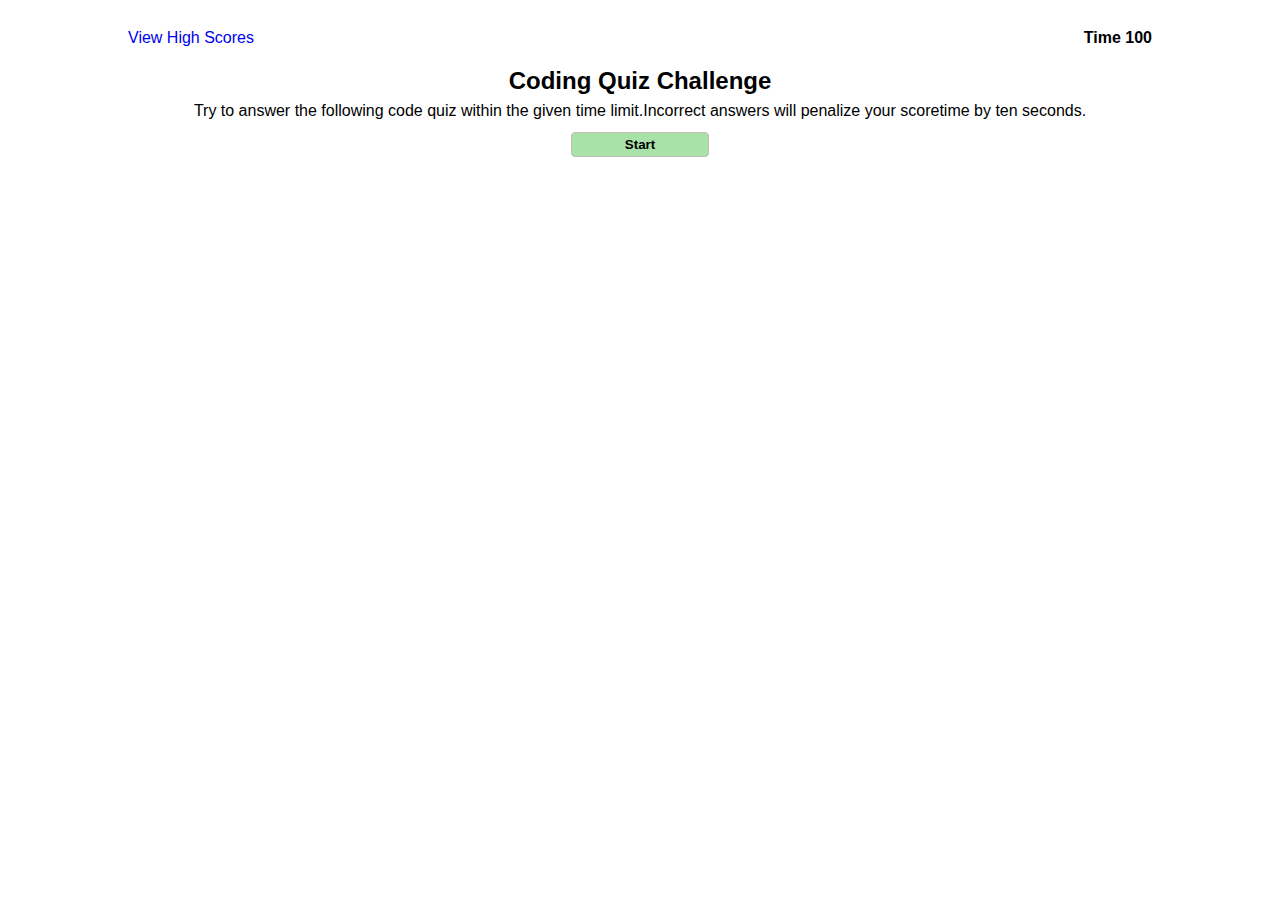
<file: index.html>
<html lang="en">
  <head>
      <meta charset="UTF-8">
      <meta name="viewport" content="width=device-width, initial-scale=1.0">
      <meta http-equiv="X-UA-Compatible" content="ie=edge">
      <link rel="stylesheet" type="text/css" href="assets/css/style.css" />
      <title>Coding Quiz Challenge</title>
  </head>

  <body>
      <div class="header">
        <a href="view_highscore.html">View High Scores</a>
        <p>Time <span id="counter">100</span></p>
      </div>

      <div class="main">
          <div id="quiz-header">
            <h2>Coding Quiz Challenge</h2>
            <h4>Try to answer the following code quiz within the given time limit.Incorrect answers 
            will penalize your scoretime by ten seconds.</h4>
          </div>
          <form class="quizMain">
            <div class="displayQuiz">
              
            </div>
            <button id="startQuiz">Start</button>
            
            <div class="displayAnswer"></div>
        </form>
      </div>
  
      <script src="assets/js/index_script.js"></script>
  </body>
</html>
</file>
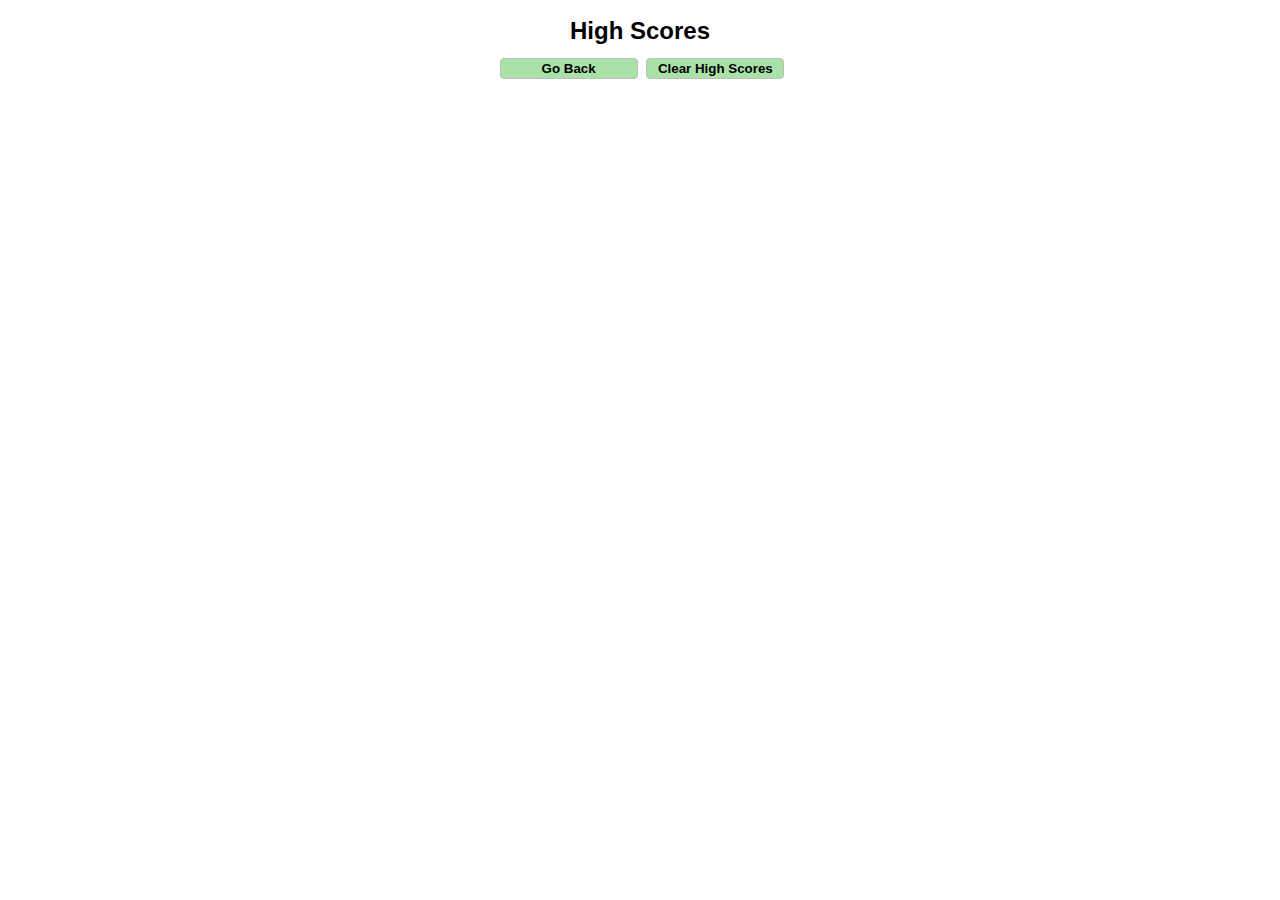
<file: view_highscore.html>
<!DOCTYPE html>
<!--[if lt IE 7]>      <html class="no-js lt-ie9 lt-ie8 lt-ie7"> <![endif]-->
<!--[if IE 7]>         <html class="no-js lt-ie9 lt-ie8"> <![endif]-->
<!--[if IE 8]>         <html class="no-js lt-ie9"> <![endif]-->
<!--[if gt IE 8]>      <html class="no-js"> <!--<![endif]-->
<html>
    <head>
        <meta charset="utf-8">
        <meta http-equiv="X-UA-Compatible" content="IE=edge">
        <title>View High Scores</title>
        <meta name="description" content="">
        <meta name="viewport" content="width=device-width, initial-scale=1">
        <link rel="stylesheet" type="text/css" href="assets/css/style.css" />
    </head>
    <body>  
          <div class="main">
            <form class="viewScore">
              <h2>High Scores</h2>
              <ol id="score-list"></ol>
              <button id="previousBtn">Go Back</button>
              <button id="clearBtn">Clear High Scores</button>
            </form>
          </div>
        
          <script src="assets/js/view_scores_script.js"></script>
    </body>
</html>
</file>
<file: assets/css/style.css>
* {
    box-sizing: border-box;
    font-family: Arial;
  }
  
  body {
    font-family: Arial;
    margin: 0 auto;
    width:100%;
    height:100vh;
    display:flex;
    flex-direction: column;
    padding : 1% 10% 1% 10%; 
  }

  a{
      text-decoration: none;
  }

  
  .header p,#counter{
      font-weight: 600;
  }

  .header{
      display:flex;
      flex-direction: row;
      justify-content: space-between;
      align-items: center;
  }
  
  .main{
      display:flex;
      flex-direction: column;
      text-align: center;
      margin: 0 5% 0 5%;
      
     
  }
  .quiz-main{
     display:flex; 
    text-align: center;
    justify-content: center;
    align-items: center; 
    
    } 

  h2,h4{
      text-align: center;
      margin: 0 auto;
      line-height: 1.5em;
  }

  h4{
      font-weight: 300;
  }

  .displayQuiz h4{
      font-weight: 700;
      margin-bottom: 2%;
      font-size: 18px;
  }

 
  .displayQuiz button{
      display:block;
      margin :0 0 1% 0;
      padding:4px;
      width:100%;
      text-align: left;
      border:1px solid rgb(196, 187, 187);
      border-radius: 4px;
      
      background-color:rgb(168, 226, 168);
  }

  .displayQuiz button:hover{
      opacity: 0.7;
  }

  #startQuiz, .displayAnswer button{
      width: 15%;
      padding:4px;
      font-weight: 600;
      background-color:rgb(168, 226, 168);
      border-radius: 4px;
      margin-top:1%;
      border:1px solid rgb(196, 187, 187);
  }

  .displayAnswer p{
    text-align: left;
    color:rgb(71, 68, 68);
    font-weight: 500;
    font-style: italic;
  }

  .displayQuiz h4
  {
      text-align: left;
  }

     

.hide-elements{
    display: none;
}

.display-elements{
    display: block;
}

.final-marks-display{
    text-align: left;
   
}

.final-marks-display h4{
    font-size:18px;
    margin-bottom: 5px;
    font-weight: 700;
    text-align:left;
    
}

.final-marks-display label{
    font-size : 17px;
    font-weight: 300;
    margin:0 2px 0 0;
}

.final-marks-display button{
    width: 15%;
    padding:2px;
    margin-left: 4px;
    font-weight: 600;
    background-color:rgb(168, 226, 168);
    border-radius: 4px;
    
    border:1px solid rgb(196, 187, 187);
}

.viewScore button{
    width: 15%;
    padding:2px;
    margin-left: 4px;
    font-weight: 600;
    background-color:rgb(168, 226, 168);
    border-radius: 4px;
    border:1px solid rgb(196, 187, 187);
}

#score-list{
    margin: 0 35% 1% 32%;
}

#score-list li{
    text-align: left;
    padding :1% 0 1% 0;
    width:100%;
    text-indent:0;
    border-bottom:0.5px solid palegoldenrod;
    background-color: rgb(135, 170, 135);
}
</file>
